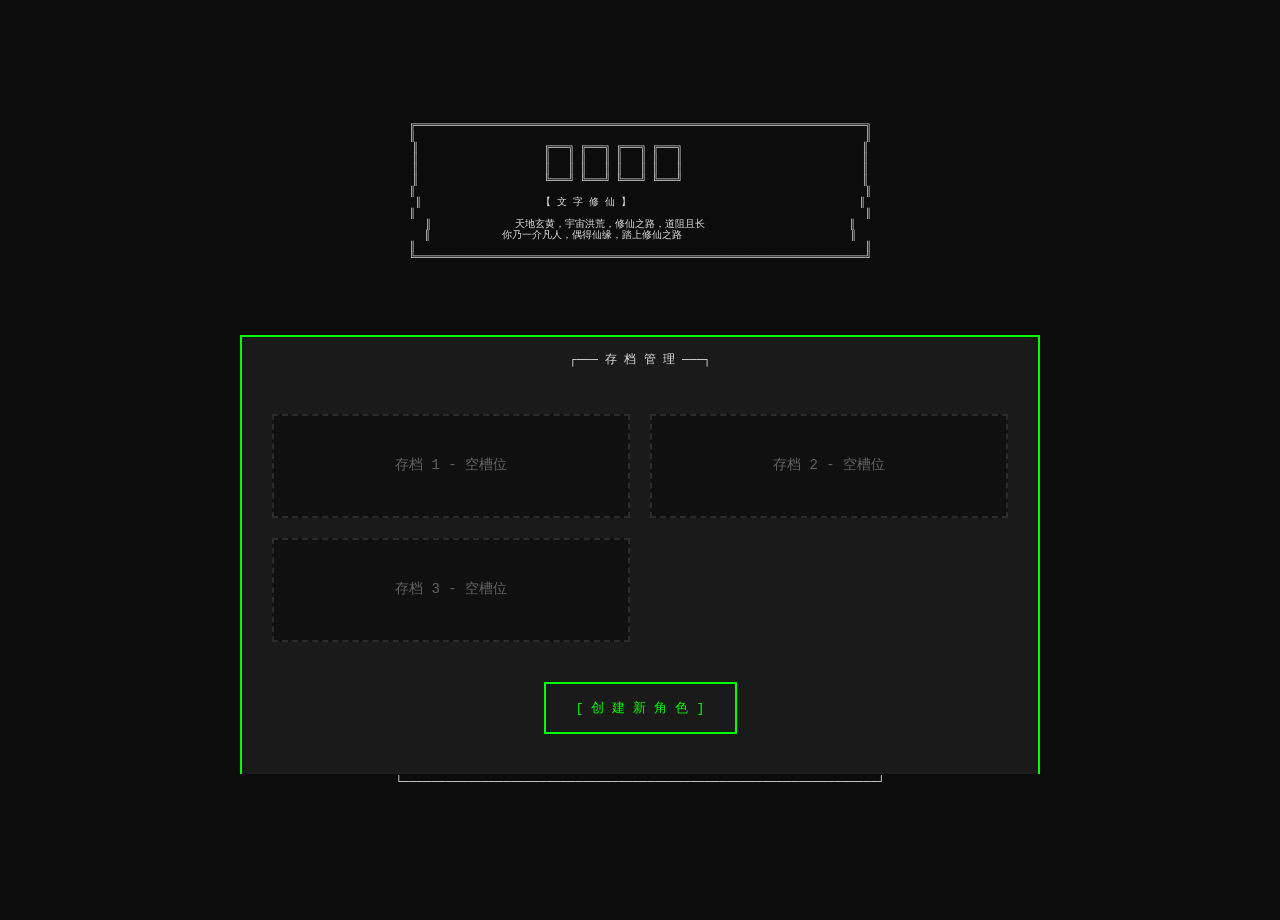
<file: index.html>
<!DOCTYPE html>
<html lang="zh-CN">
<head>
    <meta charset="UTF-8">
    <meta name="viewport" content="width=device-width, initial-scale=1.0">
    <title>文字修仙</title>
    <link rel="stylesheet" href="style.css">
</head>
<body>
    <div class="game-container">
        <!-- 顶部标题栏 -->
        <div class="game-header">
            <pre class="header-text">
╔═══════════════════════════════════════════════════════════════════════════╗
║                         【 文 字 修 仙 】                                  ║
╚═══════════════════════════════════════════════════════════════════════════╝
            </pre>
        </div>

        <!-- 主要内容区域 -->
        <div class="main-content">
            <!-- 左侧面板 -->
            <div class="left-panel">
                <!-- 角色信息 -->
                <div class="panel-section">
                    <div class="panel-header">
                        <pre>┌─── 角 色 信 息 ───┐</pre>
                    </div>
                    <div class="panel-content">
                        <div class="info-row">
                            <span class="info-label">[姓名]</span>
                            <span class="info-value" id="playerNameDisplay">-</span>
                        </div>
                        <div class="info-row">
                            <span class="info-label">[道号]</span>
                            <span class="info-value" id="daoNameDisplay">-</span>
                        </div>
                        <div class="info-row">
                            <span class="info-label">[境界]</span>
                            <span class="info-value realm" id="currentRealm">炼气期 一层</span>
                        </div>
                        <div class="info-row">
                            <span class="info-label">[灵根]</span>
                            <span class="info-value" id="spiritualRootDisplay" style="color: var(--rare-color);">-</span>
                        </div>
                        <div class="info-row">
                            <span class="info-label">[修为]</span>
                            <span class="info-value">
                                <span id="currentCultivation">0</span>/<span id="maxCultivation">100</span>
                            </span>
                        </div>
                    </div>
                    <div class="panel-footer">
                        <pre>└────────────────────┘</pre>
                    </div>
                </div>

                <!-- 基础属性 -->
                <div class="panel-section">
                    <div class="panel-header">
                        <pre>┌─── 基 础 属 性 ───┐</pre>
                    </div>
                    <div class="panel-content">
                        <div class="attribute-row">
                            <span class="attr-label">[悟性]</span>
                            <span class="attr-value" id="wisdomAttr">0</span>
                        </div>
                        <div class="attribute-row">
                            <span class="attr-label">[幸运]</span>
                            <span class="attr-value" id="luckAttr">0</span>
                        </div>
                        <div class="attribute-row">
                            <span class="attr-label">[根骨]</span>
                            <span class="attr-value" id="potentialAttr">0</span>
                        </div>
                        <div class="attribute-row">
                            <span class="attr-label">[机缘]</span>
                            <span class="attr-value" id="fortuneAttr">0</span>
                        </div>
                    </div>
                    <div class="panel-footer">
                        <pre>└────────────────────┘</pre>
                    </div>
                </div>

                <!-- 战斗属性 -->
                <div class="panel-section">
                    <div class="panel-header">
                        <pre>┌─── 战 斗 属 性 ───┐</pre>
                    </div>
                    <div class="panel-content">
                        <div class="combat-row">
                            <span class="combat-label">[攻击]</span>
                            <span class="combat-value" id="attackAttr">0</span>
                        </div>
                        <div class="combat-row">
                            <span class="combat-label">[防御]</span>
                            <span class="combat-value" id="defenseAttr">0</span>
                        </div>
                        <div class="combat-row">
                            <span class="combat-label">[生命]</span>
                            <span class="combat-value" id="healthAttr">100</span>
                        </div>
                    </div>
                    <div class="panel-footer">
                        <pre>└────────────────────┘</pre>
                    </div>
                </div>
            </div>

            <!-- 中央修炼区域 -->
            <div class="center-panel">
                <!-- 修炼小人 -->
                <div class="cultivation-area">
                    <pre id="asciiCultivator" class="ascii-cultivator"></pre>
                </div>

                <!-- 修为进度条 -->
                <div class="progress-section">
                    <div class="progress-header">
                        <pre>┌─── 修 炼 进 度 ───┐</pre>
                    </div>
                    <div class="progress-content">
                        <pre id="cultivationBar" class="progress-bar">[░░░░░░░░░░░░░░░░░░░░░]</pre>
                        <div class="progress-text">
                            <span id="cultivationPercentage">0%</span>
                        </div>
                    </div>
                    <div class="progress-footer">
                        <pre>└────────────────────┘</pre>
                    </div>
                </div>

                <!-- 当前状态显示 -->
                <div class="status-display">
                    <div class="status-header">
                        <pre>┌─── 当 前 状 态 ───┐</pre>
                    </div>
                    <div class="status-content">
                        <div class="status-text" id="currentStatus">[修炼中]</div>
                        <div class="status-timer" id="statusTimer"></div>
                    </div>
                    <div class="status-footer">
                        <pre>└────────────────────┘</pre>
                    </div>
                </div>

                <!-- 操作按钮 -->
                <div class="action-buttons">
                    <button class="action-btn" id="breakthroughBtn">[突破]</button>
                    <button class="action-btn" id="meditateBtn">[入定]</button>
                    <button class="action-btn" id="adventureBtn">[历练]</button>
                    <button class="action-btn" id="fightBtn">[战斗]</button>
                    <button class="action-btn" id="workBtn">[打工]</button>
                    <button class="action-btn" id="alchemyBtn">[炼丹]</button>
                    <button class="action-btn" id="inventoryBtn">[背包]</button>
                    <button class="action-btn" id="shopBtn">[商店]</button>
                    <button class="action-btn" id="sectBtn">[宗门]</button>
                    <button class="action-btn" id="npcBtn">[NPC]</button>
                    <button class="action-btn" id="artifactBtn">[法宝]</button>
                    <button class="action-btn" id="explorationBtn">[秘境]</button>
                    <button class="action-btn" id="dungeonBtn">[副本]</button>
                    <button class="action-btn" id="questBtn">[任务]</button>
                    <button class="action-btn" id="saveMenuBtn">[存档]</button>
                    <button class="action-btn" id="MainMenuBtn">[主菜单]</button>
                </div>
            </div>

            <!-- 右侧面板 -->
            <div class="right-panel">
                <!-- 当前功法 -->
                <div class="panel-section">
                    <div class="panel-header">
                        <pre>┌─── 当 前 功 法 ───┐</pre>
                    </div>
                    <div class="panel-content">
                        <div class="skill-info" id="currentSkill">
                            <div class="skill-name">基础吐纳法</div>
                            <div class="skill-level">一层</div>
                            <div class="skill-effect">修炼速度+10%</div>
                        </div>
                    </div>
                    <div class="panel-footer">
                        <pre>└────────────────────┘</pre>
                    </div>
                </div>

                <!-- 已学功法 -->
                <div class="panel-section">
                    <div class="panel-header">
                        <pre>┌─── 已 学 功 法 ───┐</pre>
                    </div>
                    <div class="panel-content skills-list" id="skillsList">
                        <div class="skill-item">
                            <span class="skill-name">基础吐纳法</span>
                            <span class="skill-level">一层</span>
                        </div>
                    </div>
                    <div class="panel-footer">
                        <pre>└────────────────────┘</pre>
                    </div>
                </div>

                <!-- 当前加成 -->
                <div class="panel-section">
                    <div class="panel-header">
                        <pre>┌─── 当 前 加 成 ───┐</pre>
                    </div>
                    <div class="panel-content" id="currentBonus">
                        <div class="bonus-info">计算中...</div>
                    </div>
                    <div class="panel-footer">
                        <pre>└────────────────────┘</pre>
                    </div>
                </div>

                <!-- 当前宠物 -->
                <div class="panel-section">
                    <div class="panel-header">
                        <pre>┌─── 当 前 宠 物 ───┐</pre>
                    </div>
                    <div class="panel-content pet-info" id="currentPet">
                        <div class="pet-status">暂无宠物</div>
                    </div>
                    <div class="panel-footer">
                        <pre>└────────────────────┘</pre>
                    </div>
                </div>

                <!-- 宠物列表 -->
                <div class="panel-section">
                    <div class="panel-header">
                        <pre>┌─── 我 的 宠 物 ───┐</pre>
                    </div>
                    <div class="panel-content pets-list" id="petsList">
                        <div class="empty-list">暂无宠物</div>
                    </div>
                    <div class="panel-footer">
                        <pre>└────────────────────┘</pre>
                    </div>
                </div>

                <!-- 段位成就 -->
                <div class="panel-section">
                    <div class="panel-header">
                        <pre>┌─── 段 位 成 就 ───┐</pre>
                    </div>
                    <div class="panel-content achievements-list" id="achievementsList">
                        <div class="empty-list">暂无成就</div>
                    </div>
                    <div class="panel-footer">
                        <pre>└────────────────────┘</pre>
                    </div>
                </div>
            </div>
        </div>

        <!-- 底部日志区域 -->
        <div class="bottom-panel">
            <div class="log-header">
                <pre>┌─── 修 炼 日 志 ───┐</pre>
                <button class="clear-log-btn" id="clearLogBtn">[清空]</button>
            </div>
            <div class="log-content" id="logContent">
                <div class="log-entry">开始你的修仙之路...</div>
            </div>
            <div class="log-footer">
                <pre>└──────────────────────────────────────────────────────────┘</pre>
            </div>
        </div>

        <!-- 资源状态栏 -->
        <div class="status-bar">
            <div class="status-item">
                <span class="status-label">[灵石]</span>
                <span class="status-value" id="spiritStones">0</span>
            </div>
            <div class="status-divider">|</div>
            <div class="status-item">
                <span class="status-label">[修为/秒]</span>
                <span class="status-value" id="cultivationRate">1.0</span>
            </div>
            <div class="status-divider">|</div>
            <div class="status-item">
                <span class="status-label">[修炼天数]</span>
                <span class="status-value" id="totalDays">0</span>
            </div>
            <div class="status-divider">|</div>
            <div class="status-item">
                <span class="status-label">[宗门]</span>
                <span class="status-value" id="sectName">无门无派</span>
            </div>
        </div>
    </div>

    <!-- 模态框 -->
    <div class="modal" id="gameModal">
        <div class="modal-content">
            <div class="modal-header" id="modalHeader">
                <pre></pre>
            </div>
            <div class="modal-body" id="modalBody">
            </div>
            <div class="modal-footer">
                <button class="modal-close-btn" id="closeModalBtn">[关闭]</button>
            </div>
        </div>
    </div>

    <!-- 游戏入口文件 - 只加载 main.js，让它导入其他模块 -->
    <script type="module" src="js/main.js"></script>
</body>
</html>
</file>
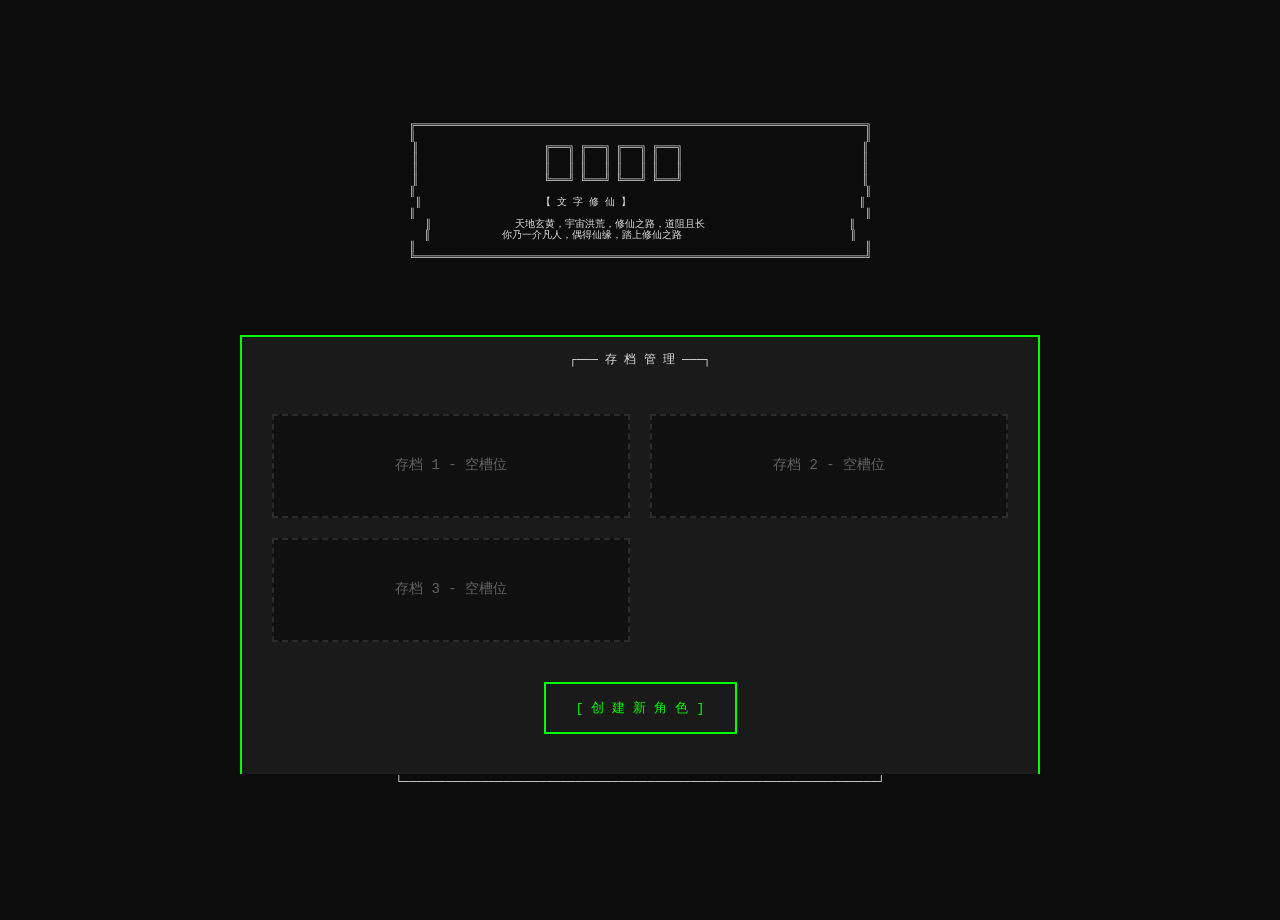
<file: character-creation.html>
<!DOCTYPE html>
<html lang="zh-CN">
<head>
    <meta charset="UTF-8">
    <meta name="viewport" content="width=device-width, initial-scale=1.0">
    <title>文字修仙 - 存档管理</title>
    <link rel="stylesheet" href="creation-style.css">
</head>
<body>
    <div class="creation-container">
        <!-- 游戏标题 -->
        <div class="game-header">
            <pre class="ascii-title">

╔═══════════════════════════════════════════════════════════════════════════╗
║                                                                           ║
║                     ╔═══╗ ╔═══╗ ╔═══╗ ╔═══╗                              ║
║                     ║   ║ ║   ║ ║   ║ ║   ║                              ║
║                     ║   ║ ║   ║ ║   ║ ║   ║                              ║
║                     ╚═══╝ ╚═══╝ ╚═══╝ ╚═══╝                              ║
║                                                                           ║
║                    【 文 字 修 仙 】                                      ║
║                                                                           ║
║              天地玄黄，宇宙洪荒，修仙之路，道阻且长                        ║
║            你乃一介凡人，偶得仙缘，踏上修仙之路                            ║
║                                                                           ║
╚═══════════════════════════════════════════════════════════════════════════╝

            </pre>
        </div>

        <!-- 存档选择界面 -->
        <div class="save-management" id="saveManagement">
            <div class="management-header">
                <pre>┌─── 存 档 管 理 ───┐</pre>
            </div>

            <div class="management-content">
                <div class="save-slots" id="saveSlots">
                    <!-- 存档槽位将由JavaScript动态生成 -->
                </div>

                <div class="management-actions">
                    <button class="management-btn" id="createNewBtn">
                        <pre>[ 创 建 新 角 色 ]</pre>
                    </button>
                </div>
            </div>

            <div class="management-footer">
                <pre>└──────────────────────────────────────────────────────────────────┘</pre>
            </div>
        </div>

        <!-- 角色创建表单 -->
        <div class="character-form" id="characterForm" style="display: none;">
            <div class="form-header">
                <pre>┌─── 创 造 你 的 角 色 ───┐</pre>
            </div>

            <div class="form-content">
                <!-- 基本信息 -->
                <div class="form-section">
                    <label>[ 姓名 ]</label>
                    <input type="text" id="playerName" placeholder="输入你的名字" maxlength="8">
                </div>

                <div class="form-section">
                    <label>[ 道号 ]</label>
                    <input type="text" id="daoName" placeholder="选择你的道号" maxlength="10">
                </div>

                <div class="form-section">
                    <label>[ 出身 ]</label>
                    <select id="playerBackground">
                        <option value="commoner">凡人 - 无特殊加成</option>
                        <option value="noble">贵族子弟 - 初始灵石+1000，悟性+2</option>
                        <option value="merchant">商贾之家 - 初始灵石+500，幸运+3</option>
                        <option value="scholar">书香门第 - 悟性+5，根骨+2</option>
                        <option value="farmer">农家子弟 - 根骨+5，机缘+1</option>
                        <option value="warrior">武学世家 - 攻击+10，防御+5</option>
                        <option value="orphan">孤儿 - 幸运+5，机缘+3</option>
                    </select>
                </div>

                <!-- 天赋点分配 -->
                <div class="talent-section">
                    <div class="talent-header">
                        <pre>┌─── 天 赋 点 分 配 (剩余点数: <span id="remainingPoints">20</span>) ───┐</pre>
                    </div>

                    <div class="talent-grid">
                        <div class="talent-item">
                            <label>[悟性]</label>
                            <div class="talent-control">
                                <button class="talent-btn" data-attribute="wisdom" data-action="-1">-</button>
                                <span class="talent-value" id="wisdomValue">0</span>
                                <button class="talent-btn" data-attribute="wisdom" data-action="+1">+</button>
                            </div>
                            <small>影响功法学习速度</small>
                        </div>

                        <div class="talent-item">
                            <label>[幸运]</label>
                            <div class="talent-control">
                                <button class="talent-btn" data-attribute="luck" data-action="-1">-</button>
                                <span class="talent-value" id="luckValue">0</span>
                                <button class="talent-btn" data-attribute="luck" data-action="+1">+</button>
                            </div>
                            <small>影响事件触发和掉落</small>
                        </div>

                        <div class="talent-item">
                            <label>[根骨]</label>
                            <div class="talent-control">
                                <button class="talent-btn" data-attribute="potential" data-action="-1">-</button>
                                <span class="talent-value" id="potentialValue">0</span>
                                <button class="talent-btn" data-attribute="potential" data-action="+1">+</button>
                            </div>
                            <small>影响修为上限和修炼速度</small>
                        </div>

                        <div class="talent-item">
                            <label>[机缘]</label>
                            <div class="talent-control">
                                <button class="talent-btn" data-attribute="fortune" data-action="-1">-</button>
                                <span class="talent-value" id="fortuneValue">0</span>
                                <button class="talent-btn" data-attribute="fortune" data-action="+1">+</button>
                            </div>
                            <small>影响奇遇和特殊事件</small>
                        </div>
                    </div>

                    <div class="form-footer">
                        <pre>└───────────────────────────────────────────────────┘</pre>
                    </div>
                </div>

                <!-- 灵根显示 -->
                <div class="spiritual-root-section">
                    <div class="spiritual-root-header">
                        <pre>┌─── 灵 根 ───┐</pre>
                    </div>
                    <div class="spiritual-root-content">
                        <div class="spiritual-root-info">
                            <p class="root-title" id="spiritualRootTitle">随机生成中...</p>
                            <p class="root-description" id="spiritualRootDesc">创建角色时将随机生成灵根</p>
                            <div class="root-effects" id="spiritualRootEffects" style="display: none;">
                                <p><strong>效果：</strong></p>
                                <ul id="rootEffectList"></ul>
                            </div>
                        </div>
                        <div class="root-reroll">
                            <button class="action-btn" id="rerollRootBtn">
                                <pre>[ 重 新 抽 取 ]</pre>
                            </button>
                            <small>每次重新抽取都是随机的</small>
                        </div>
                    </div>
                    <div class="form-footer">
                        <pre>└───────────────────────────────────────────────────┘</pre>
                    </div>
                </div>

                <!-- 按钮组 -->
                <div class="button-group">
                    <button class="action-btn" id="startBtn">
                        <pre>[ 开 始 修 仙 ]</pre>
                    </button>
                    <button class="action-btn secondary" id="backBtn">
                        <pre>[ 返 回 ]</pre>
                    </button>
                </div>
            </div>
        </div>
    </div>

    <!-- 配置数据（供 character-creation.js 使用） -->
    <script>
        // 从模块化配置中提取灵根配置
        const CONFIG = {
            spiritualRoots: {
                // 天灵根（单元素，最强）
                '天火灵根': {
                    tier: '天灵根',
                    element: '火',
                    cultivationBonus: 1.5,
                    skillBonus: 1.3,
                    alchemyBonus: 1.2,
                    combatBonus: { fire: 0.3 },
                    description: '天灵根之最，火焰之力，修炼如神助',
                    color: '#FF4500',
                    chance: 0.01
                },
                '天水灵根': {
                    tier: '天灵根',
                    element: '水',
                    cultivationBonus: 1.5,
                    skillBonus: 1.3,
                    alchemyBonus: 1.4,
                    combatBonus: { water: 0.3 },
                    description: '天灵根之最，水之精华，炼丹如神',
                    color: '#1E90FF',
                    chance: 0.01
                },
                '天木灵根': {
                    tier: '天灵根',
                    element: '木',
                    cultivationBonus: 1.5,
                    skillBonus: 1.3,
                    alchemyBonus: 1.3,
                    combatBonus: { wood: 0.3 },
                    healingBonus: 0.3,
                    description: '天灵根之最，生命之源，恢复如神',
                    color: '#228B22',
                    chance: 0.01
                },
                '天金灵根': {
                    tier: '天灵根',
                    element: '金',
                    cultivationBonus: 1.5,
                    skillBonus: 1.3,
                    alchemyBonus: 1.1,
                    combatBonus: { metal: 0.3 },
                    attackBonus: 0.2,
                    description: '天灵根之最，锋芒毕露，战力如神',
                    color: '#FFD700',
                    chance: 0.01
                },
                '天土灵根': {
                    tier: '天灵根',
                    element: '土',
                    cultivationBonus: 1.5,
                    skillBonus: 1.3,
                    alchemyBonus: 1.1,
                    combatBonus: { earth: 0.3 },
                    defenseBonus: 0.2,
                    description: '天灵根之最，厚德载物，防御如神',
                    color: '#8B4513',
                    chance: 0.01
                },
                // 地灵根（双元素，较强）
                '水木灵根': {
                    tier: '地灵根',
                    elements: ['水', '木'],
                    cultivationBonus: 1.25,
                    skillBonus: 1.15,
                    alchemyBonus: 1.3,
                    healingBonus: 0.15,
                    description: '水木相生，修炼与炼丹皆有优势',
                    color: '#20B2AA',
                    chance: 0.05
                },
                '火土灵根': {
                    tier: '地灵根',
                    elements: ['火', '土'],
                    cultivationBonus: 1.25,
                    skillBonus: 1.15,
                    alchemyBonus: 1.1,
                    combatBonus: { fire: 0.15, earth: 0.15 },
                    description: '火土相济，战力与防御皆佳',
                    color: '#CD5C5C',
                    chance: 0.05
                },
                '金木灵根': {
                    tier: '地灵根',
                    elements: ['金', '木'],
                    cultivationBonus: 1.25,
                    skillBonus: 1.15,
                    alchemyBonus: 1.2,
                    attackBonus: 0.1,
                    healingBonus: 0.1,
                    description: '金木相克，攻守平衡',
                    color: '#9ACD32',
                    chance: 0.05
                },
                '金火灵根': {
                    tier: '地灵根',
                    elements: ['金', '火'],
                    cultivationBonus: 1.25,
                    skillBonus: 1.15,
                    alchemyBonus: 1.1,
                    attackBonus: 0.15,
                    combatBonus: { fire: 0.15, metal: 0.15 },
                    description: '金火相融，攻击力非凡',
                    color: '#FF6347',
                    chance: 0.05
                },
                '水土灵根': {
                    tier: '地灵根',
                    elements: ['水', '土'],
                    cultivationBonus: 1.25,
                    skillBonus: 1.15,
                    alchemyBonus: 1.2,
                    defenseBonus: 0.15,
                    description: '水土相合，防御稳健',
                    color: '#66CDAA',
                    chance: 0.05
                },
                // 人灵根（三元素，普通）
                '水木火灵根': {
                    tier: '人灵根',
                    elements: ['水', '木', '火'],
                    cultivationBonus: 1.0,
                    skillBonus: 1.0,
                    alchemyBonus: 1.1,
                    description: '水木火三灵根，修炼速度一般',
                    color: '#32CD32',
                    chance: 0.15
                },
                '金木水灵根': {
                    tier: '人灵根',
                    elements: ['金', '木', '水'],
                    cultivationBonus: 1.0,
                    skillBonus: 1.0,
                    alchemyBonus: 1.15,
                    healingBonus: 0.1,
                    description: '金木水三灵根，炼丹尚可',
                    color: '#8FBC8F',
                    chance: 0.15
                },
                '火土金灵根': {
                    tier: '人灵根',
                    elements: ['火', '土', '金'],
                    cultivationBonus: 1.0,
                    skillBonus: 1.0,
                    attackBonus: 0.1,
                    defenseBonus: 0.1,
                    description: '火土金三灵根，战力尚可',
                    color: '#DAA520',
                    chance: 0.15
                },
                '木火土灵根': {
                    tier: '人灵根',
                    elements: ['木', '火', '土'],
                    cultivationBonus: 1.0,
                    skillBonus: 1.0,
                    alchemyBonus: 1.05,
                    healingBonus: 0.05,
                    description: '木火土三灵根，中规中矩',
                    color: '#BDB76B',
                    chance: 0.15
                },
                // 杂灵根（四元素，较差）
                '金木水火灵根': {
                    tier: '杂灵根',
                    elements: ['金', '木', '水', '火'],
                    cultivationBonus: 0.8,
                    skillBonus: 0.9,
                    description: '金木水火四灵根，修炼缓慢',
                    color: '#808080',
                    chance: 0.2
                },
                '木水火土灵根': {
                    tier: '杂灵根',
                    elements: ['木', '水', '火', '土'],
                    cultivationBonus: 0.8,
                    skillBonus: 0.9,
                    description: '木水火土四灵根，资质平平',
                    color: '#696969',
                    chance: 0.2
                },
                // 废灵根（五元素，最差）
                '五行杂灵根': {
                    tier: '废灵根',
                    elements: ['金', '木', '水', '火', '土'],
                    cultivationBonus: 0.6,
                    skillBonus: 0.8,
                    description: '五行杂灵根，修炼艰难，但有机缘',
                    color: '#A9A9A9',
                    chance: 0.1
                },
                // 特殊灵根
                '混沌灵根': {
                    tier: '特殊灵根',
                    cultivationBonus: 2.0,
                    skillBonus: 1.5,
                    alchemyBonus: 1.5,
                    attackBonus: 0.3,
                    defenseBonus: 0.3,
                    healingBonus: 0.3,
                    description: '传说中的混沌灵根，万法皆通',
                    color: '#FF00FF',
                    chance: 0.001
                },
                '虚无灵根': {
                    tier: '特殊灵根',
                    cultivationBonus: 1.8,
                    skillBonus: 1.8,
                    description: '虚无灵根，悟性超群',
                    color: '#E6E6FA',
                    chance: 0.001
                }
            }
        };
    </script>

    <script src="character-creation.js"></script>
</body>
</html>
</file>
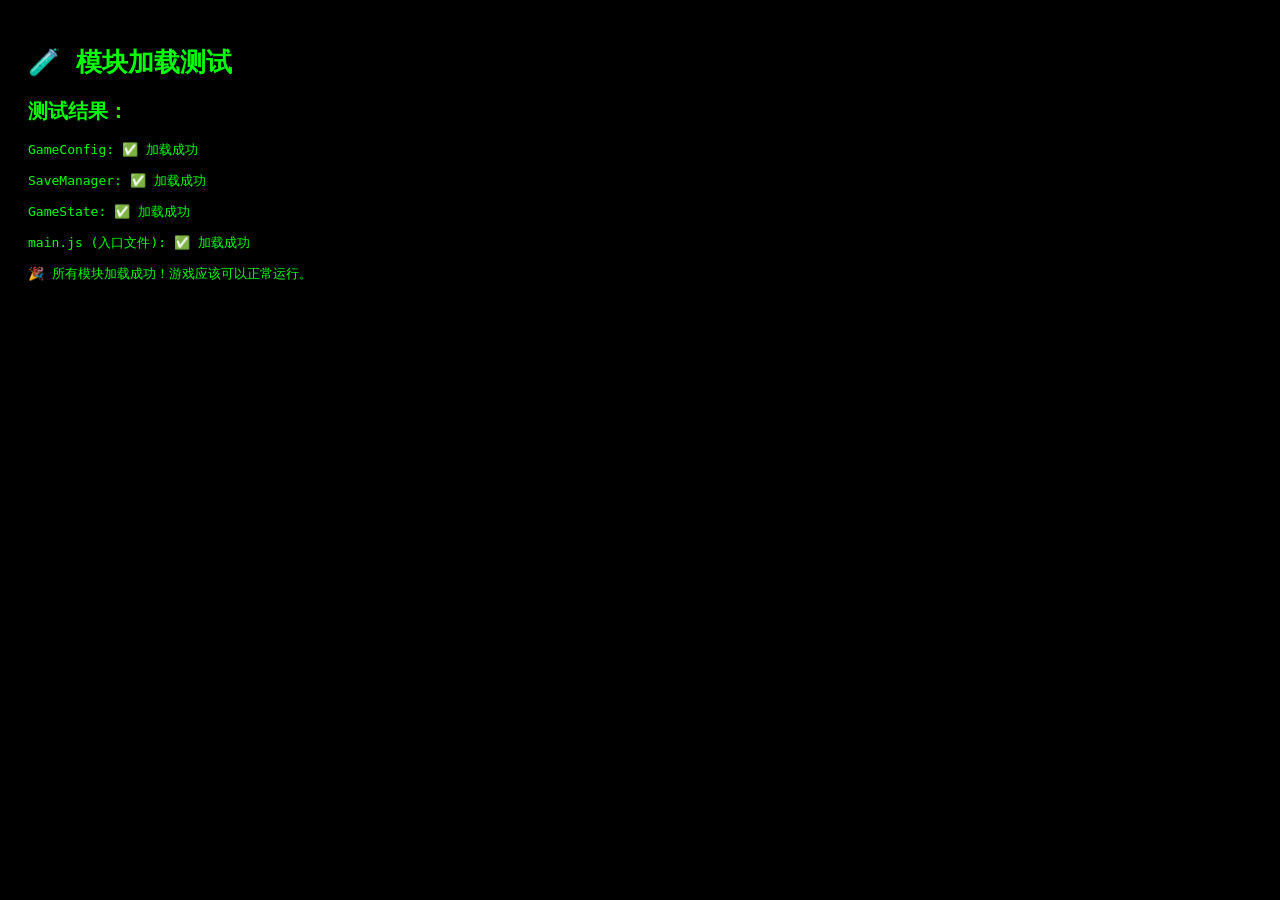
<file: test-module.html>
<!DOCTYPE html>
<html lang="zh-CN">
<head>
    <meta charset="UTF-8">
    <meta name="viewport" content="width=device-width, initial-scale=1.0">
    <title>模块加载测试</title>
    <style>
        body {
            font-family: monospace;
            padding: 20px;
            background: #000;
            color: #0f0;
        }
        .success { color: #0f0; }
        .error { color: #f00; }
        .info { color: #0ff; }
    </style>
</head>
<body>
    <h1>🧪 模块加载测试</h1>
    <div id="results"></div>

    <script type="module">
        const results = document.getElementById('results');
        const tests = [];
        
        async function testImport(path, name) {
            try {
                await import(path);
                tests.push({ name, status: 'success', msg: '✅ 加载成功' });
            } catch (error) {
                tests.push({ name, status: 'error', msg: `❌ 失败: ${error.message}` });
            }
        }
        
        async function runTests() {
            results.innerHTML = '<p class="info">正在测试模块加载...</p>';
            
            await testImport('./js/config/GameConfig.js', 'GameConfig');
            await testImport('./js/core/SaveManager.js', 'SaveManager');
            await testImport('./js/core/GameState.js', 'GameState');
            await testImport('./js/main.js', 'main.js (入口文件)');
            
            let html = '<h2>测试结果：</h2>';
            tests.forEach(test => {
                const className = test.status === 'success' ? 'success' : 'error';
                html += `<p class="${className}">${test.name}: ${test.msg}</p>`;
            });
            
            if (tests.every(t => t.status === 'success')) {
                html += '<p class="success">🎉 所有模块加载成功！游戏应该可以正常运行。</p>';
            } else {
                html += '<p class="error">⚠️ 部分模块加载失败，请检查错误信息。</p>';
            }
            
            results.innerHTML = html;
        }
        
        runTests();
    </script>
</body>
</html>
</file>
<file: style.css>
* {
    margin: 0;
    padding: 0;
    box-sizing: border-box;
}

:root {
    --bg-color: #0c0c0c;
    --panel-bg: #1a1a1a;
    --accent-color: #00ff00;
    --accent-hover: #00cc00;
    --text-primary: #e0e0e0;
    --text-secondary: #808080;
    --border-color: #333333;
    --success-color: #00ff00;
    --warning-color: #ffff00;
    --danger-color: #ff0000;
    --rare-color: #9400d3;
    --legendary-color: #ffd700;
}

body {
    font-family: 'Courier New', 'Consolas', monospace;
    background-color: var(--bg-color);
    color: var(--text-primary);
    line-height: 1.4;
    padding: 10px;
    min-height: 100vh;
    font-size: 18px;
    overflow-x: auto;
}

.game-container {
    max-width: 1400px;
    margin: 0 auto;
    display: flex;
    flex-direction: column;
    gap: 15px;
}

/* 顶部标题 */
.game-header {
    text-align: center;
}

.header-text {
    color: var(--text-primary);
    font-size: 10px;
    line-height: 1.1;
    white-space: pre;
    overflow-x: auto;
}

/* 主要内容区域 */
.main-content {
    display: grid;
    grid-template-columns: 250px 1fr 250px;
    gap: 15px;
    margin: 10px 0;
}

/* 面板样式 */
.panel-section {
    margin-bottom: 10px;
}

.panel-header pre,
.panel-footer pre {
    color: var(--text-primary);
    font-size: 13px;
    margin: 0;
    white-space: pre;
    text-align: center;
}

.panel-content {
    background: var(--panel-bg);
    border-left: 1px solid var(--border-color);
    border-right: 1px solid var(--border-color);
    padding: 10px;
    min-height: 80px;
}

/* 左侧面板 */
.left-panel {
    display: flex;
    flex-direction: column;
    gap: 5px;
}

.info-row,
.attribute-row,
.combat-row {
    display: flex;
    justify-content: space-between;
    padding: 3px 0;
    border-bottom: 1px solid var(--border-color);
}

.info-row:last-child,
.attribute-row:last-child,
.combat-row:last-child {
    border-bottom: none;
}

.info-label,
.attr-label,
.combat-label {
    color: var(--text-secondary);
    font-size: 15px;
}

.info-value,
.attr-value,
.combat-value {
    color: var(--accent-color);
    font-weight: bold;
    font-size: 16px;
}

.info-value.realm {
    color: var(--legendary-color);
}

/* 中央面板 */
.center-panel {
    display: flex;
    flex-direction: column;
    align-items: center;
    gap: 15px;
}

.cultivation-area {
    display: flex;
    justify-content: center;
    align-items: center;
    min-height: 200px;
    width: 100%;
}

.ascii-cultivator {
    font-size: 8px;
    line-height: 1.0;
    color: var(--text-primary);
    white-space: pre;
    overflow-x: auto;
    text-align: center;
}

/* 进度条 */
.progress-section {
    width: 100%;
    max-width: 400px;
    margin-bottom: 10px;
}

/* 状态显示 */
.status-display {
    width: 100%;
    max-width: 400px;
    margin-bottom: 10px;
}

.status-header pre,
.status-footer pre {
    color: var(--text-primary);
    font-size: 11px;
    margin: 0;
    white-space: pre;
    text-align: center;
}

.status-content {
    background: var(--panel-bg);
    border-left: 1px solid var(--border-color);
    border-right: 1px solid var(--border-color);
    padding: 10px;
    text-align: center;
    min-height: 60px;
    display: flex;
    flex-direction: column;
    justify-content: center;
    align-items: center;
}

.status-text {
    color: var(--accent-color);
    font-size: 16px;
    font-weight: bold;
    margin-bottom: 5px;
}

.status-timer {
    color: var(--text-secondary);
    font-size: 13px;
}

/* 不同状态的颜色 */
.status-text.cultivating {
    color: var(--success-color);
}

.status-text.meditating {
    color: var(--rare-color);
    animation: pulse 1.5s infinite;
}

.status-text.adventuring {
    color: var(--warning-color);
}

.status-text.working {
    color: var(--text-primary);
}

.status-text.fighting {
    color: var(--danger-color);
}

@keyframes pulse {
    0%, 100% { opacity: 1; }
    50% { opacity: 0.6; }
}

.progress-header pre,
.progress-footer pre {
    color: var(--text-primary);
    font-size: 10px;
    margin: 0;
    white-space: pre;
    text-align: center;
}

.progress-content {
    background: var(--panel-bg);
    border-left: 1px solid var(--border-color);
    border-right: 1px solid var(--border-color);
    padding: 10px;
}

.progress-bar {
    font-size: 12px;
    line-height: 1.0;
    margin: 5px 0;
    white-space: pre;
    text-align: center;
}

.progress-text {
    text-align: center;
    color: var(--text-secondary);
    font-size: 11px;
}

/* 操作按钮 */
.action-buttons {
    display: flex;
    flex-wrap: wrap;
    gap: 8px;
    justify-content: center;
    max-width: 400px;
}

.action-btn {
    background: var(--panel-bg);
    border: 1px solid var(--border-color);
    color: var(--text-primary);
    padding: 10px 18px;
    font-family: 'Courier New', monospace;
    font-size: 14px;
    cursor: pointer;
    transition: all 0.2s ease;
    min-width: 70px;
}

.action-btn:hover:not(:disabled) {
    border-color: var(--accent-color);
    color: var(--accent-color);
}

.action-btn:active:not(:disabled) {
    transform: scale(0.98);
}

.action-btn:disabled {
    opacity: 0.5;
    cursor: not-allowed;
}

/* 右侧面板 */
.right-panel {
    display: flex;
    flex-direction: column;
    gap: 5px;
}

.skill-info,
.pet-info {
    display: flex;
    flex-direction: column;
    gap: 5px;
    text-align: center;
}

.skill-name,
.pet-name {
    color: var(--accent-color);
    font-size: 17px;
    font-weight: bold;
}

.skill-level,
.pet-level {
    color: var(--text-secondary);
    font-size: 11px;
}

.skill-effect,
.pet-effect {
    color: var(--text-primary);
    font-size: 10px;
}

.pet-status {
    color: var(--text-secondary);
    font-size: 11px;
    padding: 10px;
}

.skills-list,
.pets-list {
    max-height: 150px;
    overflow-y: auto;
}

.skill-item,
.pet-item {
    display: flex;
    justify-content: space-between;
    padding: 5px;
    border-bottom: 1px solid var(--border-color);
    cursor: pointer;
    transition: background 0.2s ease;
}

.skill-item:hover,
.pet-item:hover {
    background: var(--bg-color);
}

.skill-item .skill-name,
.pet-item .pet-name {
    color: var(--text-primary);
    font-size: 11px;
}

.skill-item .skill-level,
.pet-item .pet-level {
    color: var(--text-secondary);
    font-size: 10px;
}

.empty-list {
    text-align: center;
    color: var(--text-secondary);
    font-size: 12px;
    padding: 15px;
}

/* 加成显示 */
.bonus-list {
    display: flex;
    flex-direction: column;
    gap: 5px;
}

.bonus-item {
    display: flex;
    justify-content: space-between;
    align-items: center;
    padding: 6px 8px;
    background: var(--bg-color);
    border: 1px solid var(--border-color);
    font-size: 11px;
}

.bonus-item:first-child {
    border-top-left-radius: 3px;
    border-top-right-radius: 3px;
}

.bonus-item:last-child {
    border-bottom-left-radius: 3px;
    border-bottom-right-radius: 3px;
    border-bottom: 1px solid var(--border-color);
}

.bonus-empty {
    text-align: center;
    color: var(--text-secondary);
    font-size: 11px;
    padding: 10px;
}

/* 成就列表 */
.achievements-list {
    max-height: 200px;
    overflow-y: auto;
}

.achievement-item {
    display: flex;
    flex-direction: column;
    gap: 3px;
    padding: 8px;
    border-bottom: 1px solid var(--border-color);
    background: var(--bg-color);
    margin-bottom: 5px;
}

.achievement-item:last-child {
    border-bottom: none;
}

.achievement-name {
    color: var(--legendary-color);
    font-size: 13px;
    font-weight: bold;
}

.achievement-desc {
    color: var(--text-secondary);
    font-size: 11px;
}

.achievement-status {
    color: var(--success-color);
    font-size: 10px;
}

/* 底部日志区域 */
.bottom-panel {
    margin: 10px 0;
}

.log-header {
    display: flex;
    justify-content: space-between;
    align-items: center;
    background: var(--panel-bg);
    border: 1px solid var(--border-color);
    border-bottom: none;
    padding: 5px 10px;
}

.log-header pre {
    color: var(--text-primary);
    font-size: 10px;
    margin: 0;
    white-space: pre;
}

.clear-log-btn {
    background: transparent;
    border: 1px solid var(--border-color);
    color: var(--text-secondary);
    padding: 2px 6px;
    cursor: pointer;
    font-family: 'Courier New', monospace;
    font-size: 9px;
    transition: all 0.2s ease;
}

.clear-log-btn:hover {
    border-color: var(--text-secondary);
    color: var(--text-primary);
}

.log-content {
    background: var(--panel-bg);
    border-left: 1px solid var(--border-color);
    border-right: 1px solid var(--border-color);
    padding: 10px;
    max-height: 200px;
    overflow-y: auto;
    min-height: 100px;
}

.log-content::-webkit-scrollbar {
    width: 6px;
}

.log-content::-webkit-scrollbar-track {
    background: var(--bg-color);
}

.log-content::-webkit-scrollbar-thumb {
    background: var(--border-color);
    border-radius: 3px;
}

.log-entry {
    font-size: 14px;
    padding: 4px 0;
    border-bottom: 1px solid var(--border-color);
    color: var(--text-secondary);
    white-space: pre-wrap;
    word-break: break-all;
}

.log-entry:last-child {
    border-bottom: none;
}

.log-entry.rare {
    color: var(--rare-color);
}

.log-entry.legendary {
    color: var(--legendary-color);
}

.log-entry.danger {
    color: var(--danger-color);
}

.log-entry.success {
    color: var(--success-color);
}

.log-entry.info {
    color: var(--text-primary);
}

.log-footer pre {
    color: var(--text-primary);
    font-size: 10px;
    margin: 0;
    white-space: pre;
}

/* 状态栏 */
.status-bar {
    display: flex;
    justify-content: space-around;
    align-items: center;
    background: var(--panel-bg);
    border: 1px solid var(--border-color);
    padding: 8px 15px;
    margin: 5px 0;
}

.status-item {
    display: flex;
    align-items: center;
    gap: 5px;
}

.status-label {
    color: var(--text-secondary);
    font-size: 14px;
}

.status-value {
    color: var(--accent-color);
    font-weight: bold;
    font-size: 15px;
}

.status-divider {
    color: var(--border-color);
    font-size: 12px;
}

/* 模态框 */
.modal {
    display: none;
    position: fixed;
    top: 0;
    left: 0;
    width: 100%;
    height: 100%;
    background: rgba(0, 0, 0, 0.9);
    z-index: 1000;
    justify-content: center;
    align-items: center;
}

.modal.active {
    display: flex;
}

.modal-content {
    background: var(--panel-bg);
    border: 2px solid var(--border-color);
    max-width: 700px;
    width: 90%;
    max-height: 80vh;
    overflow: hidden;
    display: flex;
    flex-direction: column;
}

.modal-header pre {
    color: var(--text-primary);
    font-size: 10px;
    margin: 0;
    white-space: pre;
    text-align: center;
    padding: 10px;
    border-bottom: 1px solid var(--border-color);
}

.modal-body {
    flex: 1;
    overflow-y: auto;
    padding: 20px;
}

.modal-footer {
    padding: 10px;
    border-top: 1px solid var(--border-color);
    text-align: center;
}

.modal-close-btn {
    background: var(--panel-bg);
    border: 1px solid var(--border-color);
    color: var(--text-primary);
    font-family: 'Courier New', monospace;
    font-size: 11px;
    padding: 6px 12px;
    cursor: pointer;
    transition: all 0.2s ease;
}

.modal-close-btn:hover {
    border-color: var(--accent-color);
    color: var(--accent-color);
}

/* 模态框内容样式 */
.item-list,
.skill-list-modal,
.pet-list-modal {
    display: flex;
    flex-direction: column;
    gap: 10px;
}

.item-card,
.skill-card,
.pet-card {
    background: var(--bg-color);
    border: 1px solid var(--border-color);
    padding: 10px;
    cursor: pointer;
    transition: all 0.2s ease;
}

.item-card:hover,
.skill-card:hover,
.pet-card:hover {
    border-color: var(--accent-color);
}

.card-name {
    color: var(--accent-color);
    font-size: 13px;
    font-weight: bold;
    margin-bottom: 5px;
}

.card-description {
    color: var(--text-secondary);
    font-size: 10px;
    margin-bottom: 5px;
}

.card-effect {
    color: var(--text-primary);
    font-size: 10px;
}

.card-stats {
    display: flex;
    justify-content: space-between;
    margin-top: 5px;
    font-size: 9px;
    color: var(--text-secondary);
}

/* 战斗界面样式 */
.player-stats {
    background: var(--bg-color);
    border: 1px solid var(--border-color);
    padding: 15px;
    margin-bottom: 20px;
}

.stats-title {
    color: var(--accent-color);
    font-size: 16px;
    font-weight: bold;
    margin-bottom: 10px;
}

.stat-row {
    display: flex;
    justify-content: space-between;
    padding: 5px 0;
    font-size: 14px;
}

.monster-list {
    display: flex;
    flex-direction: column;
    gap: 15px;
}

.monster-title {
    color: var(--accent-color);
    font-size: 16px;
    font-weight: bold;
    margin-bottom: 10px;
}

.monster-item {
    background: var(--bg-color);
    border: 1px solid var(--border-color);
    padding: 12px;
    cursor: pointer;
    transition: all 0.2s ease;
}

.monster-item:hover {
    border-color: var(--accent-color);
    background: rgba(0, 255, 0, 0.05);
}

.monster-name {
    color: var(--text-primary);
    font-size: 15px;
    font-weight: bold;
    margin-bottom: 5px;
}

.monster-stats {
    color: var(--text-secondary);
    font-size: 13px;
    margin-bottom: 5px;
}

.monster-rewards {
    color: var(--success-color);
    font-size: 12px;
}

/* 打工界面样式 */
.job-list {
    display: grid;
    grid-template-columns: repeat(auto-fit, minmax(280px, 1fr));
    gap: 15px;
}

.job-item {
    background: var(--bg-color);
    border: 1px solid var(--border-color);
    padding: 12px;
    cursor: pointer;
    transition: all 0.2s ease;
}

.job-item:hover {
    border-color: var(--accent-color);
    background: rgba(0, 255, 0, 0.05);
}

.job-name {
    color: var(--accent-color);
    font-size: 15px;
    font-weight: bold;
    margin-bottom: 5px;
}

.job-description {
    color: var(--text-secondary);
    font-size: 12px;
    margin-bottom: 3px;
}

.job-duration {
    color: var(--text-primary);
    font-size: 13px;
    margin-bottom: 3px;
}

.job-reward {
    color: var(--success-color);
    font-size: 13px;
    margin-bottom: 3px;
}

.job-bonus {
    color: var(--warning-color);
    font-size: 12px;
    margin-bottom: 3px;
}

.job-risk {
    color: var(--danger-color);
    font-size: 12px;
}

/* 宗门界面样式 */
.sect-tabs {
    display: flex;
    gap: 10px;
    margin-bottom: 15px;
}

.sect-tab {
    flex: 1;
    background: var(--bg-color);
    border: 1px solid var(--border-color);
    color: var(--text-secondary);
    padding: 8px;
    cursor: pointer;
    transition: all 0.2s ease;
}

.sect-tab:hover {
    border-color: var(--accent-color);
    color: var(--accent-color);
}

.sect-tab.active {
    border-color: var(--accent-color);
    color: var(--accent-color);
    background: rgba(0, 255, 0, 0.1);
}

.sect-tab-content {
    background: var(--bg-color);
    border: 1px solid var(--border-color);
    padding: 15px;
}

.sect-info-display {
    margin-bottom: 15px;
}

.sect-actions {
    display: flex;
    gap: 10px;
}

.sect-action-btn {
    flex: 1;
    background: var(--panel-bg);
    border: 1px solid var(--border-color);
    color: var(--text-primary);
    padding: 8px;
    cursor: pointer;
    transition: all 0.2s ease;
}

.sect-action-btn:hover {
    border-color: var(--accent-color);
    color: var(--accent-color);
}

.sect-action-btn.danger:hover {
    border-color: var(--danger-color);
    color: var(--danger-color);
}

/* 宗门任务样式 */
.sect-tasks-list {
    display: flex;
    flex-direction: column;
    gap: 12px;
}

.task-item {
    background: var(--bg-color);
    border: 1px solid var(--border-color);
    padding: 12px;
}

.task-name {
    color: var(--accent-color);
    font-size: 14px;
    font-weight: bold;
    margin-bottom: 5px;
}

.task-description {
    color: var(--text-secondary);
    font-size: 12px;
    margin-bottom: 5px;
}

.task-rewards {
    color: var(--success-color);
    font-size: 12px;
    margin-bottom: 8px;
}

.task-btn {
    background: var(--panel-bg);
    border: 1px solid var(--accent-color);
    color: var(--accent-color);
    padding: 6px 12px;
    cursor: pointer;
    transition: all 0.2s ease;
}

.task-btn:hover {
    background: var(--accent-color);
    color: var(--bg-color);
}

/* 宗门商店样式 */
.sect-shop-content {
    display: grid;
    grid-template-columns: repeat(auto-fit, minmax(300px, 1fr));
    gap: 20px;
}

.shop-section h4 {
    color: var(--accent-color);
    font-size: 14px;
    margin-bottom: 10px;
}

.shop-items-list {
    display: flex;
    flex-direction: column;
    gap: 8px;
}

.shop-item {
    background: var(--bg-color);
    border: 1px solid var(--border-color);
    padding: 10px;
    cursor: pointer;
    transition: all 0.2s ease;
    display: flex;
    justify-content: space-between;
    align-items: center;
}

.shop-item:hover {
    border-color: var(--accent-color);
    background: rgba(0, 255, 0, 0.05);
}

.shop-item-name {
    color: var(--text-primary);
    font-size: 13px;
}

.shop-item-price {
    color: var(--warning-color);
    font-size: 12px;
    font-weight: bold;
}

/* 战斗技能样式 */
.combat-skills-section {
    margin: 20px 0;
}

.skills-title {
    color: var(--accent-color);
    font-size: 15px;
    font-weight: bold;
    margin-bottom: 10px;
}

.skills-selection {
    display: grid;
    grid-template-columns: repeat(auto-fit, minmax(250px, 1fr));
    gap: 10px;
    margin-bottom: 15px;
}

.combat-skill-card {
    background: var(--bg-color);
    border: 1px solid var(--border-color);
    padding: 12px;
    cursor: pointer;
    transition: all 0.2s ease;
}

.combat-skill-card:hover:not(.skill-on-cooldown) {
    border-color: var(--accent-color);
    background: rgba(0, 255, 0, 0.05);
    transform: translateY(-2px);
}

.combat-skill-card.skill-selected {
    border-color: var(--accent-color);
    background: rgba(0, 255, 0, 0.1);
    box-shadow: 0 0 10px rgba(0, 255, 0, 0.3);
}

.combat-skill-card.skill-on-cooldown {
    opacity: 0.5;
    cursor: not-allowed;
}

.skill-card-name {
    color: var(--text-primary);
    font-size: 14px;
    font-weight: bold;
    margin-bottom: 5px;
}

.skill-card-desc {
    color: var(--text-secondary);
    font-size: 11px;
    margin-bottom: 5px;
}

.skill-card-effect {
    color: var(--warning-color);
    font-size: 10px;
}

.empty-skills {
    grid-column: 1 / -1;
    text-align: center;
    color: var(--text-secondary);
    font-size: 13px;
    padding: 20px;
    background: var(--bg-color);
    border: 1px dashed var(--border-color);
}

/* NPC系统样式 */
.npc-list {
    display: flex;
    flex-direction: column;
    gap: 15px;
}

.npc-list-empty {
    text-align: center;
    padding: 50px 20px;
    color: var(--text-secondary);
}

.empty-text {
    font-size: 16px;
    margin-bottom: 10px;
}

.empty-hint {
    font-size: 12px;
    color: var(--text-secondary);
}

.npc-card {
    background: var(--bg-color);
    border: 1px solid var(--border-color);
    padding: 15px;
    cursor: pointer;
    transition: all 0.2s ease;
    display: flex;
    gap: 15px;
    align-items: center;
}

.npc-card:hover {
    border-color: var(--accent-color);
    background: rgba(0, 255, 0, 0.05);
    transform: translateX(5px);
}

.npc-avatar {
    font-size: 40px;
    flex-shrink: 0;
}

.npc-info {
    flex: 1;
    min-width: 0;
}

.npc-name {
    color: var(--accent-color);
    font-size: 16px;
    font-weight: bold;
    margin-bottom: 3px;
}

.npc-title {
    color: var(--rare-color);
    font-size: 12px;
    margin-bottom: 5px;
}

.npc-description {
    color: var(--text-secondary);
    font-size: 12px;
    margin-bottom: 5px;
}

.npc-affection {
    color: var(--warning-color);
    font-size: 11px;
}

/* NPC对话界面 */
.npc-dialog-container {
    display: flex;
    flex-direction: column;
    gap: 20px;
}

.npc-dialog-header {
    display: flex;
    gap: 15px;
    align-items: center;
    background: var(--bg-color);
    padding: 15px;
    border: 1px solid var(--border-color);
}

.npc-dialog-avatar {
    font-size: 50px;
    flex-shrink: 0;
}

.npc-dialog-info {
    flex: 1;
}

.npc-dialog-name {
    color: var(--accent-color);
    font-size: 18px;
    font-weight: bold;
    margin-bottom: 3px;
}

.npc-dialog-title {
    color: var(--rare-color);
    font-size: 13px;
    margin-bottom: 5px;
}

.npc-dialog-affection {
    color: var(--warning-color);
    font-size: 12px;
}

.npc-dialog-content {
    background: var(--bg-color);
    border: 1px solid var(--border-color);
    padding: 20px;
}

.npc-dialog-text {
    color: var(--text-primary);
    font-size: 14px;
    line-height: 1.6;
}

.npc-dialog-options {
    display: flex;
    flex-direction: column;
    gap: 10px;
}

.dialog-option {
    background: var(--panel-bg);
    border: 1px solid var(--border-color);
    padding: 12px 15px;
    cursor: pointer;
    transition: all 0.2s ease;
    color: var(--text-primary);
    font-size: 14px;
}

.dialog-option:hover {
    border-color: var(--accent-color);
    background: rgba(0, 255, 0, 0.05);
}

.dialog-option.dialog-end {
    text-align: center;
    color: var(--text-secondary);
    font-style: italic;
}

.npc-dialog-actions {
    background: var(--bg-color);
    border: 1px solid var(--border-color);
    padding: 15px;
}

.npc-actions-title {
    color: var(--accent-color);
    font-size: 13px;
    font-weight: bold;
    margin-bottom: 10px;
}

.npc-actions-list {
    display: flex;
    flex-wrap: wrap;
    gap: 8px;
}

.npc-action-btn {
    background: var(--panel-bg);
    border: 1px solid var(--accent-color);
    color: var(--accent-color);
    padding: 6px 12px;
    cursor: pointer;
    transition: all 0.2s ease;
    font-size: 12px;
}

.npc-action-btn:hover {
    background: var(--accent-color);
    color: var(--bg-color);
}

/* 赠送礼物界面 */
.gift-container {
    display: flex;
    flex-direction: column;
    gap: 15px;
}

.gift-target {
    text-align: center;
    color: var(--accent-color);
    font-size: 16px;
    font-weight: bold;
    padding: 10px;
    background: var(--bg-color);
    border: 1px solid var(--border-color);
}

.gift-items-list {
    display: flex;
    flex-direction: column;
    gap: 10px;
}

.gift-item {
    background: var(--bg-color);
    border: 1px solid var(--border-color);
    padding: 12px 15px;
    cursor: pointer;
    transition: all 0.2s ease;
    display: flex;
    justify-content: space-between;
    align-items: center;
}

.gift-item:hover {
    border-color: var(--accent-color);
    background: rgba(0, 255, 0, 0.05);
}

.gift-item-name {
    color: var(--text-primary);
    font-size: 14px;
}

.gift-item-effect {
    color: var(--success-color);
    font-size: 12px;
}

.empty-gifts {
    text-align: center;
    color: var(--text-secondary);
    font-size: 14px;
    padding: 30px;
    background: var(--bg-color);
    border: 1px dashed var(--border-color);
}

.gift-actions {
    display: flex;
    justify-content: center;
}

.gift-back-btn {
    background: var(--panel-bg);
    border: 1px solid var(--border-color);
    color: var(--text-secondary);
    padding: 8px 16px;
    cursor: pointer;
    transition: all 0.2s ease;
    font-size: 13px;
}

.gift-back-btn:hover {
    border-color: var(--accent-color);
    color: var(--accent-color);
}

/* 存档管理样式 */
.save-management-container {
    display: flex;
    flex-direction: column;
    gap: 20px;
}

.save-info {
    background: var(--bg-color);
    border: 1px solid var(--warning-color);
    padding: 15px;
    border-radius: 4px;
}

.save-slots {
    display: grid;
    grid-template-columns: repeat(auto-fit, minmax(300px, 1fr));
    gap: 15px;
}

.save-slot-card {
    background: var(--bg-color);
    border: 1px solid var(--border-color);
    padding: 15px;
    transition: all 0.2s ease;
}

.save-slot-card.current-slot {
    border-color: var(--success-color);
    box-shadow: 0 0 10px rgba(0, 255, 0, 0.2);
}

.slot-header {
    display: flex;
    justify-content: space-between;
    align-items: center;
    margin-bottom: 10px;
}

.slot-title {
    color: var(--accent-color);
    font-size: 14px;
    font-weight: bold;
}

.current-badge {
    background: var(--success-color);
    color: var(--bg-color);
    padding: 2px 8px;
    border-radius: 3px;
    font-size: 10px;
    font-weight: bold;
}

.slot-empty {
    text-align: center;
    padding: 30px 20px;
}

.empty-text {
    color: var(--text-secondary);
    font-size: 14px;
    margin-bottom: 15px;
}

.save-action {
    display: flex;
    justify-content: center;
}

.slot-content {
    display: flex;
    flex-direction: column;
    gap: 10px;
}

.player-info {
    background: var(--panel-bg);
    padding: 10px;
    border: 1px solid var(--border-color);
}

.info-name {
    color: var(--legendary-color);
    font-size: 15px;
    font-weight: bold;
    margin-bottom: 8px;
}

.info-details {
    font-size: 11px;
    color: var(--text-secondary);
    line-height: 1.6;
}

.info-details > div {
    margin-bottom: 3px;
}

.slot-actions {
    display: flex;
    flex-wrap: wrap;
    gap: 5px;
    justify-content: center;
}

.slot-actions .action-btn {
    padding: 5px 10px;
    font-size: 11px;
    min-width: 50px;
}

.save-global-actions {
    background: var(--bg-color);
    border: 1px solid var(--border-color);
    padding: 15px;
}

.action-section-title {
    color: var(--accent-color);
    font-size: 13px;
    font-weight: bold;
    margin-bottom: 10px;
}

.save-global-actions {
    display: flex;
    flex-direction: column;
    gap: 10px;
}

.save-global-actions > button {
    align-self: flex-start;
}

/* 剧情任务样式 */
.quest-list-container {
    display: flex;
    flex-direction: column;
    gap: 15px;
}

.quest-list-empty {
    text-align: center;
    padding: 50px 20px;
    color: var(--text-secondary);
}

.empty-title {
    font-size: 16px;
    margin-bottom: 10px;
    color: var(--text-primary);
}

.empty-hint {
    font-size: 12px;
    color: var(--text-secondary);
}

.quest-card {
    background: var(--bg-color);
    border: 1px solid var(--border-color);
    padding: 15px;
    cursor: pointer;
    transition: all 0.2s ease;
}

.quest-card:hover {
    border-color: var(--accent-color);
    background: rgba(0, 255, 0, 0.05);
    transform: translateX(5px);
}

.quest-card-main {
    border-left: 3px solid var(--legendary-color);
}

.quest-card-side {
    border-left: 3px solid var(--rare-color);
}

.quest-header {
    display: flex;
    justify-content: space-between;
    align-items: center;
    margin-bottom: 10px;
}

.quest-title {
    color: var(--accent-color);
    font-size: 15px;
    font-weight: bold;
}

.quest-chapter {
    color: var(--rare-color);
    font-size: 11px;
}

.quest-description {
    color: var(--text-secondary);
    font-size: 12px;
    margin-bottom: 10px;
    line-height: 1.4;
}

.quest-current-stage {
    background: var(--panel-bg);
    padding: 10px;
    margin-bottom: 10px;
    border: 1px dashed var(--border-color);
}

.stage-name {
    color: var(--warning-color);
    font-size: 13px;
    font-weight: bold;
    margin-bottom: 5px;
}

.stage-description {
    color: var(--text-secondary);
    font-size: 11px;
    margin-bottom: 5px;
}

.stage-progress {
    color: var(--success-color);
    font-size: 11px;
}

.quest-not-started {
    text-align: center;
    padding: 15px;
    margin-bottom: 10px;
}

.start-hint {
    color: var(--text-secondary);
    font-size: 12px;
}

.quest-rewards {
    display: flex;
    flex-direction: column;
    gap: 5px;
}

.rewards-title {
    color: var(--text-primary);
    font-size: 11px;
    font-weight: bold;
}

.rewards-list {
    display: flex;
    flex-wrap: wrap;
    gap: 8px;
}

.reward-item {
    background: var(--panel-bg);
    padding: 4px 8px;
    border: 1px solid var(--border-color);
    color: var(--warning-color);
    font-size: 10px;
}

/* 任务详情界面 */
.quest-detail-container {
    display: flex;
    flex-direction: column;
    gap: 20px;
}

.quest-detail-header {
    display: flex;
    justify-content: space-between;
    align-items: center;
    background: var(--bg-color);
    padding: 15px;
    border: 1px solid var(--border-color);
}

.quest-detail-title {
    color: var(--legendary-color);
    font-size: 18px;
    font-weight: bold;
}

.quest-detail-type {
    color: var(--rare-color);
    font-size: 12px;
}

.quest-detail-description {
    background: var(--bg-color);
    padding: 15px;
    color: var(--text-primary);
    font-size: 14px;
    line-height: 1.6;
    border: 1px solid var(--border-color);
}

.quest-detail-stage {
    background: var(--bg-color);
    padding: 15px;
    border: 1px solid var(--border-color);
}

.stage-title {
    color: var(--accent-color);
    font-size: 13px;
    font-weight: bold;
    margin-bottom: 10px;
}

.stage-desc {
    color: var(--text-secondary);
    font-size: 12px;
    margin-bottom: 8px;
}

.stage-progress-text {
    color: var(--success-color);
    font-size: 13px;
    font-weight: bold;
}

.quest-detail-rewards {
    background: var(--bg-color);
    padding: 15px;
    border: 1px solid var(--border-color);
}

.rewards-grid {
    display: grid;
    grid-template-columns: repeat(auto-fit, minmax(150px, 1fr));
    gap: 10px;
    margin-top: 10px;
}

.reward-item-detail {
    background: var(--panel-bg);
    padding: 8px 12px;
    border: 1px solid var(--border-color);
    color: var(--warning-color);
    font-size: 12px;
    text-align: center;
}

.quest-detail-actions {
    display: flex;
    justify-content: center;
}

.quest-back-btn {
    background: var(--panel-bg);
    border: 1px solid var(--border-color);
    color: var(--text-secondary);
    padding: 8px 20px;
    cursor: pointer;
    transition: all 0.2s ease;
    font-size: 13px;
}

.quest-back-btn:hover {
    border-color: var(--accent-color);
    color: var(--accent-color);
}

/* 响应式设计 */
@media (max-width: 1024px) {
    .main-content {
        grid-template-columns: 1fr;
    }

    .left-panel,
    .right-panel {
        display: none; /* 移动端暂时隐藏侧边栏 */
    }
}

@media (max-width: 600px) {
    .action-buttons {
        grid-template-columns: repeat(3, 1fr);
    }

    .ascii-cultivator {
        font-size: 6px;
    }

    .status-bar {
        flex-wrap: wrap;
    }
}

/* Toast通知动画 */
@keyframes slideIn {
    from {
        transform: translateX(100%);
        opacity: 0;
    }
    to {
        transform: translateX(0);
        opacity: 1;
    }
}

@keyframes slideOut {
    from {
        transform: translateX(0);
        opacity: 1;
    }
    to {
        transform: translateX(100%);
        opacity: 0;
    }
}

/* 宗门列表UI优化 */
.sect-item {
    display: flex;
    justify-content: space-between;
    align-items: center;
    padding: 12px;
    margin-bottom: 8px;
    border: 1px solid #444;
    background: #222;
    transition: all 0.3s ease;
}

.sect-item:hover {
    background: #2a2a2a;
    border-color: #555;
}

.sect-info {
    flex: 1;
}

.sect-action {
    margin-left: 12px;
}

.btn-join-sect {
    background: linear-gradient(135deg, #667eea 0%, #764ba2 100%);
    border: none;
    color: white;
    padding: 8px 16px;
    border-radius: 4px;
    cursor: pointer;
    font-weight: bold;
    transition: all 0.3s ease;
}

.btn-join-sect:hover {
    transform: translateY(-2px);
    box-shadow: 0 4px 12px rgba(102, 126, 234, 0.4);
}

.btn-join-sect:active {
    transform: translateY(0);
}

.sect-cannot-join {
    color: #999;
    font-size: 12px;
    padding: 8px 16px;
    background: #333;
    border-radius: 4px;
}

/* Buff状态显示 */
.buff-item {
    display: flex;
    justify-content: space-between;
    align-items: center;
    padding: 8px;
    margin-bottom: 4px;
    background: #1a1a1a;
    border-left: 3px solid #666;
}

.buff-cultivation {
    border-left-color: #4CAF50;
}

.buff-breakthrough {
    border-left-color: #FF9800;
}

.buff-name {
    font-size: 12px;
    color: #aaa;
}

.buff-effect {
    font-weight: bold;
    color: #4CAF50;
}

.buff-time {
    font-size: 11px;
    color: #666;
    font-family: monospace;
}

.no-buffs {
    text-align: center;
    color: #666;
    padding: 12px;
}
</file>
<file: creation-style.css>
* {
    margin: 0;
    padding: 0;
    box-sizing: border-box;
}

:root {
    --bg-color: #0c0c0c;
    --panel-bg: #1a1a1a;
    --accent-color: #00ff00;
    --accent-hover: #00cc00;
    --text-primary: #e0e0e0;
    --text-secondary: #808080;
    --border-color: #333333;
    --success-color: #00ff00;
    --warning-color: #ffff00;
    --danger-color: #ff0000;
}

body {
    font-family: 'Courier New', 'Consolas', monospace;
    background-color: var(--bg-color);
    color: var(--text-primary);
    line-height: 1.4;
    padding: 10px;
    min-height: 100vh;
    font-size: 18px;
    overflow-x: auto;
}

.creation-container {
    max-width: 1000px;
    margin: 0 auto;
    padding: 20px;
    display: flex;
    flex-direction: column;
    align-items: center;
    min-height: 100vh;
    justify-content: center;
}

.game-header {
    text-align: center;
    margin-bottom: 30px;
}

.ascii-title {
    color: var(--text-primary);
    font-size: 10px;
    line-height: 1.1;
    white-space: pre;
    overflow-x: auto;
}

/* 背景故事 */
.background-story {
    background: var(--panel-bg);
    border: 2px solid var(--border-color);
    padding: 30px;
    margin: 20px 0;
    min-height: 150px;
    max-width: 800px;
}

.story-text {
    color: var(--text-primary);
    font-size: 14px;
    line-height: 1.8;
    text-indent: 2em;
}

.story-text .typing-effect {
    overflow: hidden;
    white-space: nowrap;
    border-right: 2px solid var(--accent-color);
    animation: typing 3s steps(40, end), blink-caret 0.75s step-end infinite;
}

@keyframes typing {
    from { width: 0 }
    to { width: 100% }
}

@keyframes blink-caret {
    from, to { border-color: transparent }
    50% { border-color: var(--accent-color) }
}

/* 角色创建表单 */
.character-form {
    width: 100%;
    max-width: 700px;
    background: var(--panel-bg);
    border: 2px solid var(--accent-color);
    margin: 20px auto;
    box-shadow: 0 0 20px rgba(0, 255, 0, 0.1);
}

.form-header pre,
.form-footer pre {
    color: var(--text-primary);
    font-size: 12px;
    margin: 0;
    white-space: pre;
    text-align: center;
}

.form-header pre {
    padding: 15px;
    border-bottom: 1px solid var(--border-color);
}

.form-footer pre {
    padding: 10px;
    border-top: 1px solid var(--border-color);
}

.form-content {
    padding: 30px;
}

.form-section {
    margin-bottom: 25px;
}

.form-section label {
    display: block;
    color: var(--accent-color);
    margin-bottom: 8px;
    font-size: 16px;
}

.form-section input,
.form-section select {
    width: 100%;
    padding: 12px;
    background: var(--bg-color);
    border: 2px solid var(--border-color);
    color: var(--text-primary);
    font-family: 'Courier New', monospace;
    font-size: 16px;
    box-sizing: border-box;
    transition: border-color 0.3s ease;
}

.form-section input:focus,
.form-section select:focus {
    outline: none;
    border-color: var(--accent-color);
}

/* 天赋系统 */
.talent-section {
    margin: 30px 0;
}

/* 灵根部分样式 */
.spiritual-root-section {
    margin: 30px 0;
}

.spiritual-root-header pre {
    color: var(--text-primary);
    font-size: 11px;
    margin: 0;
    white-space: pre;
    text-align: center;
    padding: 10px;
    background: var(--bg-color);
    border: 1px solid var(--border-color);
    border-bottom: none;
}

.spiritual-root-content {
    background: var(--panel-bg);
    border: 1px solid var(--border-color);
    border-top: none;
    padding: 20px;
}

.spiritual-root-info {
    text-align: center;
    margin-bottom: 20px;
}

.root-title {
    font-size: 20px;
    font-weight: bold;
    margin-bottom: 10px;
}

.root-description {
    color: var(--text-secondary);
    font-size: 13px;
    margin-bottom: 15px;
}

.root-effects {
    text-align: left;
    margin-top: 15px;
    padding: 15px;
    background: rgba(0, 255, 0, 0.05);
    border: 1px solid var(--border-color);
    border-radius: 4px;
}

.root-effects p {
    font-weight: bold;
    margin: 0 0 10px 0;
    color: var(--accent-color);
}

.root-effects ul {
    margin: 0;
    padding-left: 20px;
}

.root-effects li {
    font-size: 12px;
    color: var(--text-primary);
    margin: 5px 0;
}

.root-reroll {
    text-align: center;
}

.root-reroll small {
    display: block;
    margin-top: 8px;
    color: var(--text-secondary);
    font-size: 11px;
}

.talent-header pre {
    color: var(--text-primary);
    font-size: 11px;
    margin: 0;
    white-space: pre;
    text-align: center;
    padding: 10px;
    background: var(--bg-color);
    border: 1px solid var(--border-color);
    border-bottom: none;
}

.talent-header span {
    color: var(--warning-color);
    font-weight: bold;
}

.talent-grid {
    display: grid;
    grid-template-columns: repeat(2, 1fr);
    gap: 20px;
    padding: 20px;
    background: var(--panel-bg);
    border: 1px solid var(--border-color);
}

.talent-item {
    display: flex;
    flex-direction: column;
    gap: 10px;
}

.talent-item label {
    color: var(--text-primary);
    font-size: 16px;
    font-weight: bold;
}

.talent-control {
    display: flex;
    align-items: center;
    gap: 10px;
    justify-content: center;
}

.talent-btn {
    width: 35px;
    height: 35px;
    background: var(--bg-color);
    border: 2px solid var(--border-color);
    color: var(--text-primary);
    font-family: 'Courier New', monospace;
    font-size: 18px;
    cursor: pointer;
    transition: all 0.2s ease;
}

.talent-btn:hover:not(:disabled) {
    border-color: var(--accent-color);
    color: var(--accent-color);
}

.talent-btn:disabled {
    opacity: 0.3;
    cursor: not-allowed;
}

.talent-value {
    display: inline-block;
    width: 40px;
    text-align: center;
    color: var(--accent-color);
    font-size: 20px;
    font-weight: bold;
}

.talent-item small {
    color: var(--text-secondary);
    font-size: 12px;
    text-align: center;
}

/* 开始按钮 */
.start-btn {
    width: 100%;
    background: var(--bg-color);
    border: 2px solid var(--accent-color);
    color: var(--accent-color);
    font-family: 'Courier New', monospace;
    padding: 15px;
    margin-top: 30px;
    cursor: pointer;
    transition: all 0.3s ease;
}

.start-btn pre {
    margin: 0;
}

.start-btn:hover {
    background: var(--accent-color);
    color: var(--bg-color);
    box-shadow: 0 0 15px rgba(0, 255, 0, 0.3);
}

.start-btn:active {
    transform: scale(0.98);
}

/* 存档管理样式 */
.save-management {
    width: 100%;
    max-width: 800px;
    margin: 20px auto;
}

.management-header pre,
.management-footer pre {
    color: var(--text-primary);
    font-size: 12px;
    margin: 0;
    white-space: pre;
    text-align: center;
}

.management-header pre {
    padding: 15px;
    background: var(--panel-bg);
    border: 2px solid var(--accent-color);
    border-bottom: none;
}

.management-content {
    background: var(--panel-bg);
    border: 2px solid var(--accent-color);
    border-top: none;
    border-bottom: none;
    padding: 30px;
}

.save-slots {
    display: grid;
    grid-template-columns: repeat(auto-fit, minmax(250px, 1fr));
    gap: 20px;
    margin-bottom: 30px;
}

.save-slot {
    background: var(--bg-color);
    border: 2px solid var(--border-color);
    padding: 20px;
    cursor: pointer;
    transition: all 0.3s ease;
    position: relative;
}

.save-slot:hover {
    border-color: var(--accent-color);
    transform: translateY(-2px);
    box-shadow: 0 4px 12px rgba(0, 255, 0, 0.1);
}

.save-slot.empty {
    border-style: dashed;
    opacity: 0.7;
}

.save-slot.empty:hover {
    opacity: 1;
}

.save-slot-header {
    display: flex;
    justify-content: space-between;
    align-items: center;
    margin-bottom: 15px;
}

.save-slot-title {
    color: var(--accent-color);
    font-size: 18px;
    font-weight: bold;
}

.save-slot-actions {
    display: flex;
    gap: 5px;
}

.save-slot-action-btn {
    background: var(--panel-bg);
    border: 1px solid var(--border-color);
    color: var(--text-secondary);
    padding: 3px 8px;
    font-family: 'Courier New', monospace;
    font-size: 11px;
    cursor: pointer;
    transition: all 0.2s ease;
}

.save-slot-action-btn:hover {
    border-color: var(--accent-color);
    color: var(--accent-color);
}

.save-slot-action-btn.delete:hover {
    border-color: var(--danger-color);
    color: var(--danger-color);
}

.save-slot-info {
    display: flex;
    flex-direction: column;
    gap: 8px;
}

.save-slot-info-row {
    display: flex;
    justify-content: space-between;
    font-size: 14px;
}

.save-slot-label {
    color: var(--text-secondary);
}

.save-slot-value {
    color: var(--text-primary);
    font-weight: bold;
}

.save-slot.empty .save-slot-info {
    justify-content: center;
    align-items: center;
    min-height: 60px;
}

.save-slot.empty .save-slot-info-text {
    color: var(--text-secondary);
    font-size: 14px;
}

.management-actions {
    text-align: center;
}

.management-btn {
    background: var(--panel-bg);
    border: 2px solid var(--accent-color);
    color: var(--accent-color);
    font-family: 'Courier New', monospace;
    padding: 15px 30px;
    margin: 10px;
    cursor: pointer;
    transition: all 0.3s ease;
}

.management-btn pre {
    margin: 0;
}

.management-btn:hover {
    background: var(--accent-color);
    color: var(--bg-color);
    box-shadow: 0 0 15px rgba(0, 255, 0, 0.3);
}

/* 按钮组 */
.button-group {
    display: flex;
    gap: 15px;
    justify-content: center;
    margin-top: 30px;
}

.action-btn {
    flex: 1;
    background: var(--bg-color);
    border: 2px solid var(--accent-color);
    color: var(--accent-color);
    font-family: 'Courier New', monospace;
    padding: 15px;
    cursor: pointer;
    transition: all 0.3s ease;
}

.action-btn pre {
    margin: 0;
}

.action-btn:hover {
    background: var(--accent-color);
    color: var(--bg-color);
    box-shadow: 0 0 15px rgba(0, 255, 0, 0.3);
}

.action-btn.secondary {
    border-color: var(--border-color);
    color: var(--text-secondary);
}

.action-btn.secondary:hover {
    border-color: var(--text-secondary);
    color: var(--text-primary);
    background: var(--panel-bg);
}

/* 响应式设计 */
@media (max-width: 600px) {
    .creation-container {
        padding: 10px;
    }

    .ascii-title {
        font-size: 8px;
    }

    .talent-grid {
        grid-template-columns: 1fr;
    }

    .form-content {
        padding: 15px;
    }

    .save-slots {
        grid-template-columns: 1fr;
    }

    .button-group {
        flex-direction: column;
    }
}
</file>
